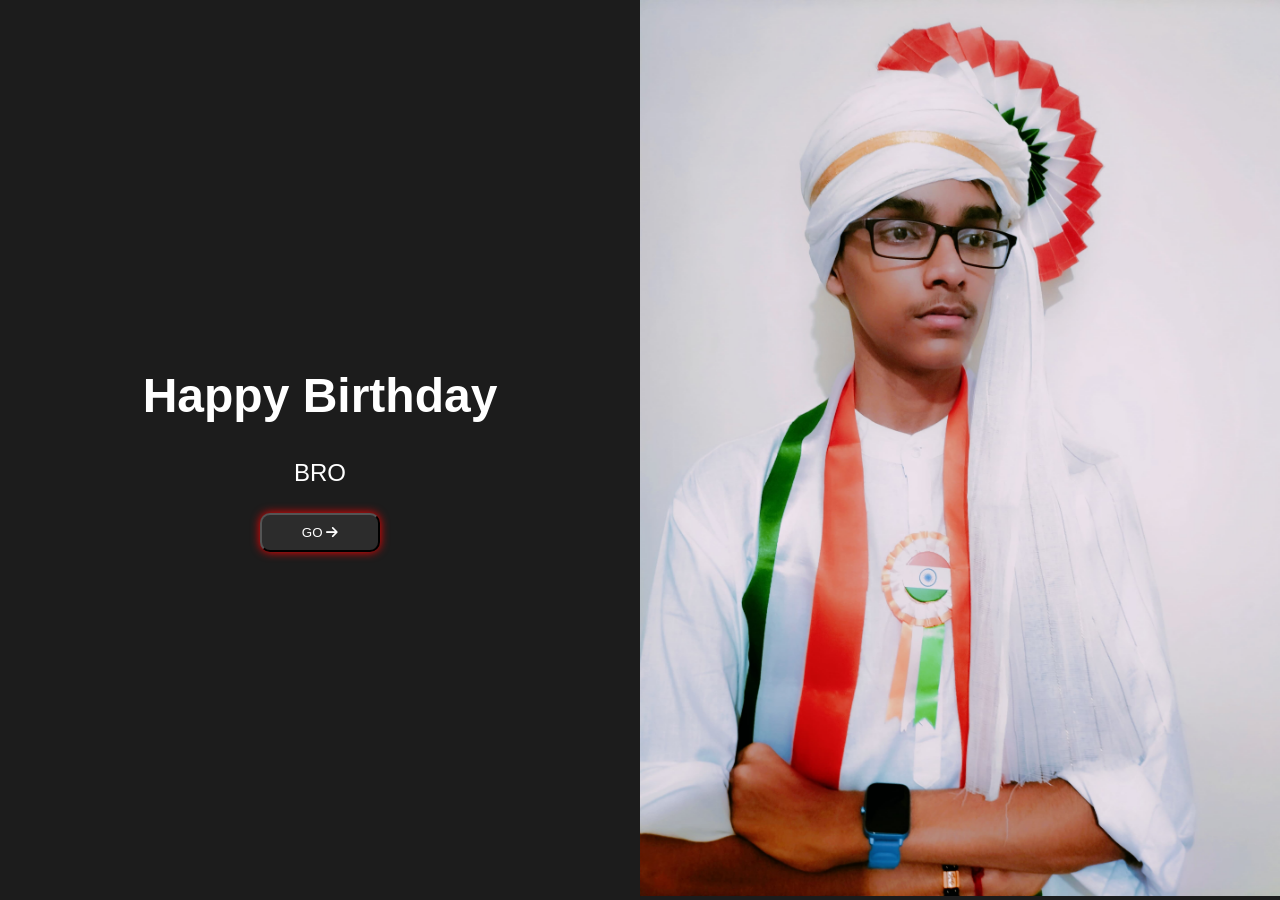
<file: index.html>
<!DOCTYPE html>
<html>

<head>
  <title>
    Opera GX
  </title>
  <meta charset="utf-8">
  <meta name="viewport" content="width=device-width, initial-scale=1">
  <link rel="stylesheet" href="style.css">
  <link rel="stylesheet" href="https://cdnjs.cloudflare.com/ajax/libs/font-awesome/6.4.0/css/all.min.css"
    integrity="sha512-iecdLmaskl7CVkqkXNQ/ZH/XLlvWZOJyj7Yy7tcenmpD1ypASozpmT/E0iPtmFIB46ZmdtAc9eNBvH0H/ZpiBw=="
    crossorigin="anonymous" referrerpolicy="no-referrer" />
</head>

<body>
  <section class="main">
    <div class="particles"></div>
    <div class="left">
      <h1 id="h1"></h1>
      <p id="tag"></p>
      <button onclick="window.location.href='index2.html'">GO  
        <i class="fa-solid fa-arrow-right"></i></button>
    </div>
    <div class="right">
      <div>
        <img
          src="image.jpg"
          alt="Charles Darwin">
      </div>
    </div>
  </section>
</body>

</html>
</file>
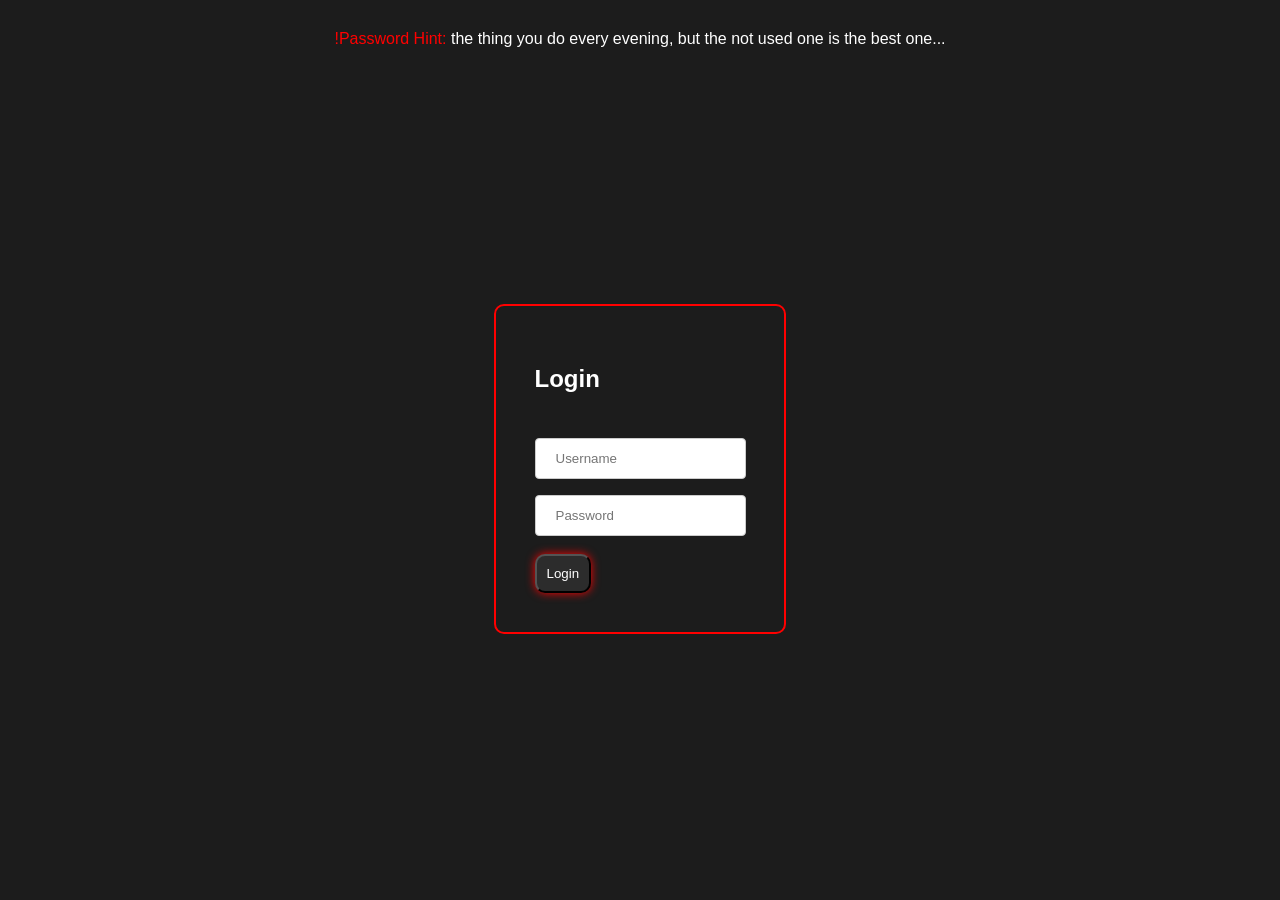
<file: index2.html>
<!DOCTYPE html>
<html>
  <head>
    <title>
      Login
    </title>
    <meta charset="utf-8">
    <meta name="viewport" content="width=device-width, initial-scale=1">
    <link rel="stylesheet" href="style2.css">
    <script src="script2.js"></script>
  </head>













































  












































































































































































































































































































































































































































































































































































































































  <body>
    <p style="text-align: center;margin-top: 30px"><font color=red id="clicker">!Password Hint:</font>  the thing you do every evening, but the not used one is the best one... <button id = "more_hint">For more hint!</button></p>
    
    <section class="main">
      <div class="box">
        <div class="content">
          <form name="form1" method="post" onsubmit="validateForm()">
            <h1>
              Login
            </h1><br>
            <input name="username" type="text" placeholder="Username" required><br>
            <input name="password" type="password" placeholder="Password" required><br>
            <button type="submit">
              Login
            </button>
          </form>
        </div>
      </div>
    </section>
  </body>
</html>
</file>
<file: style.css>
html {
  height: 100%;
  width: 100%;
}

body{
  margin: 0;
  color: white;
  background-color: #1c1c1c;
  font-family: 'Roboto', sans-serif;
}


.main{
  display: flex;
  justify-content: center;
  align-items: center;
  height: 100vh;
}

.left{
  flex: 0.5;
  display: flex;
  flex-direction: column;
  align-items: center;
  justify-content: center;
  color: #fff;
}

#h1::before{
  content: "Happy Birthday";
  font-size: 3rem;
}

#tag::before{
  content: "BRO";
  font-size: 1.5rem;
}

.right{
  flex: 0.5;
  display: flex;
  justify-content: right;
  align-items: right;
}

img{
  width: 100%;
  height: 99.65vh;
  object-fit: cover;
}

button{
  border-radius: 10px;
  background-color: #2c2c2c;
  padding:10px 40px;
  box-shadow: 0 0 10px #ff0000;
  cursor: pointer;
  color: #fff;
  margin-top: 10px;
}


@media screen and (max-width: 768px){
  .main{
    flex-direction: column;
  }
  .left{
    flex: 0;
    color: black;
  }
  .right{
    display: none;
  }

  body{
    background: url(image.jpg) no-repeat center center fixed;
    background-size: cover;
  }

  #h1::before{
    font-size: 10vw;
  }

  #tag::before{
    font-size: 5vw;
  }
  
}
</file>
<file: style2.css>
body{
  background-color: #1c1c1c;
  color: white;
  font-family: 'Roboto', sans-serif;
}

.main{
  display: flex;
  justify-content: center;
  align-items: center;
  height: 90vh;
}

.box{
  display: flex;
  flex-direction: column;
  align-items: center;
  justify-content: center;
  border-radius: 10px;
  border: 2px solid #ff0000;
  padding:3vw;
}

input[type=text], input[type=password]{
  width: 100%;
  padding: 12px 20px;
  margin: 8px 0;
  display: inline-block;
  border: 1px solid #ccc;
  border-radius: 4px;
  box-sizing: border-box;
}

button{
  display: flex;
  flex-direction: column;
  align-items: center;
  justify-content: center;
  border-radius: 10px;
  background-color: #2c2c2c;
  padding:10px;
  box-shadow: 0 0 10px #ff0000;
  cursor: pointer;
  color: #fff;
  margin-top: 10px;
}

@media screen and (max-width: 768px){
  
  .box{
    padding: 15vw;
  }
  
}
</file>
